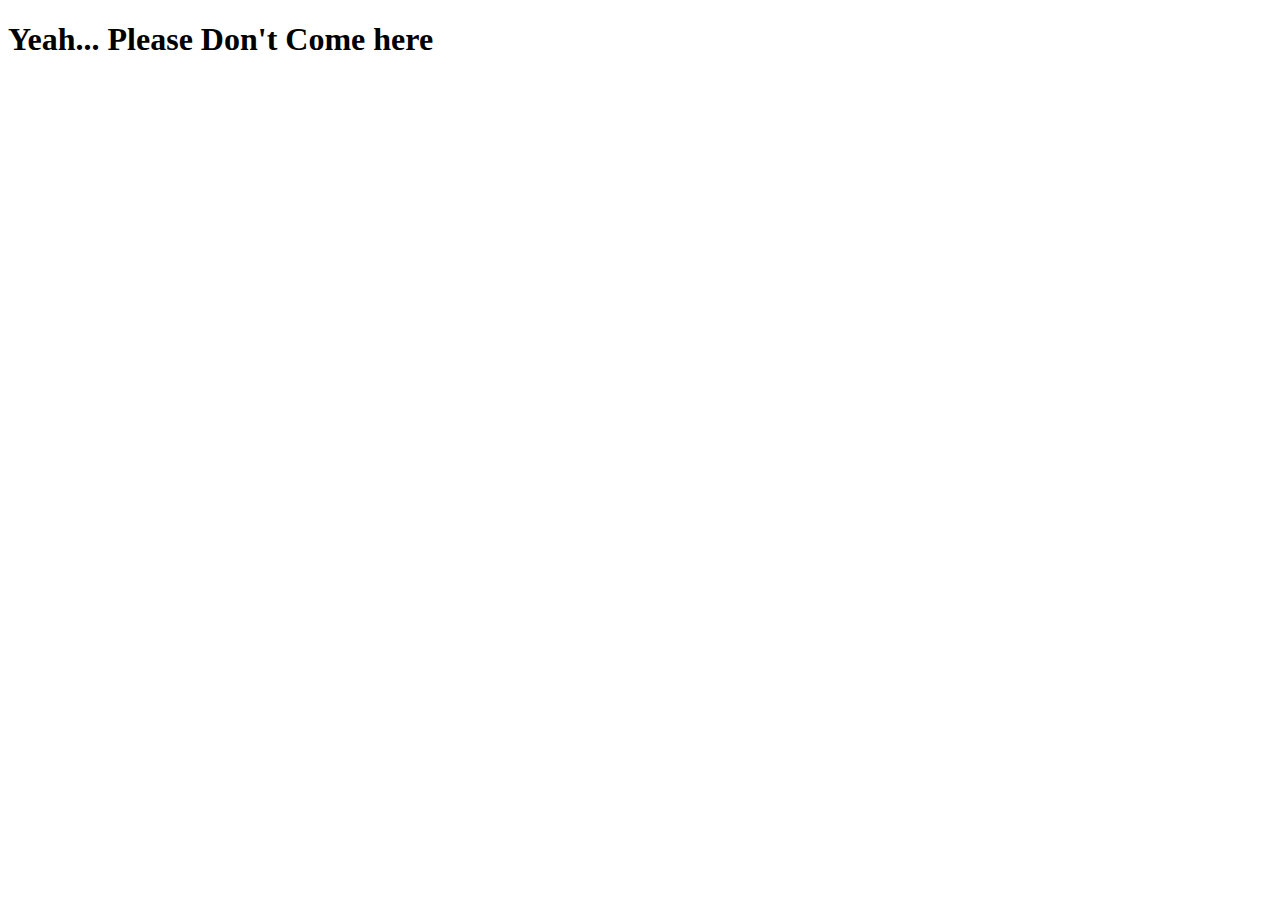
<file: book-online.html>
<!DOCTYPE html>
<html lang="en">
<head>
    <meta charset="UTF-8">
    <meta name="viewport" content="width=device-width, initial-scale=1.0">
    <title>Document</title>
</head>
<body>
    <h1>Yeah... Please Don't Come here</h1>
</body>
</html>
</file>
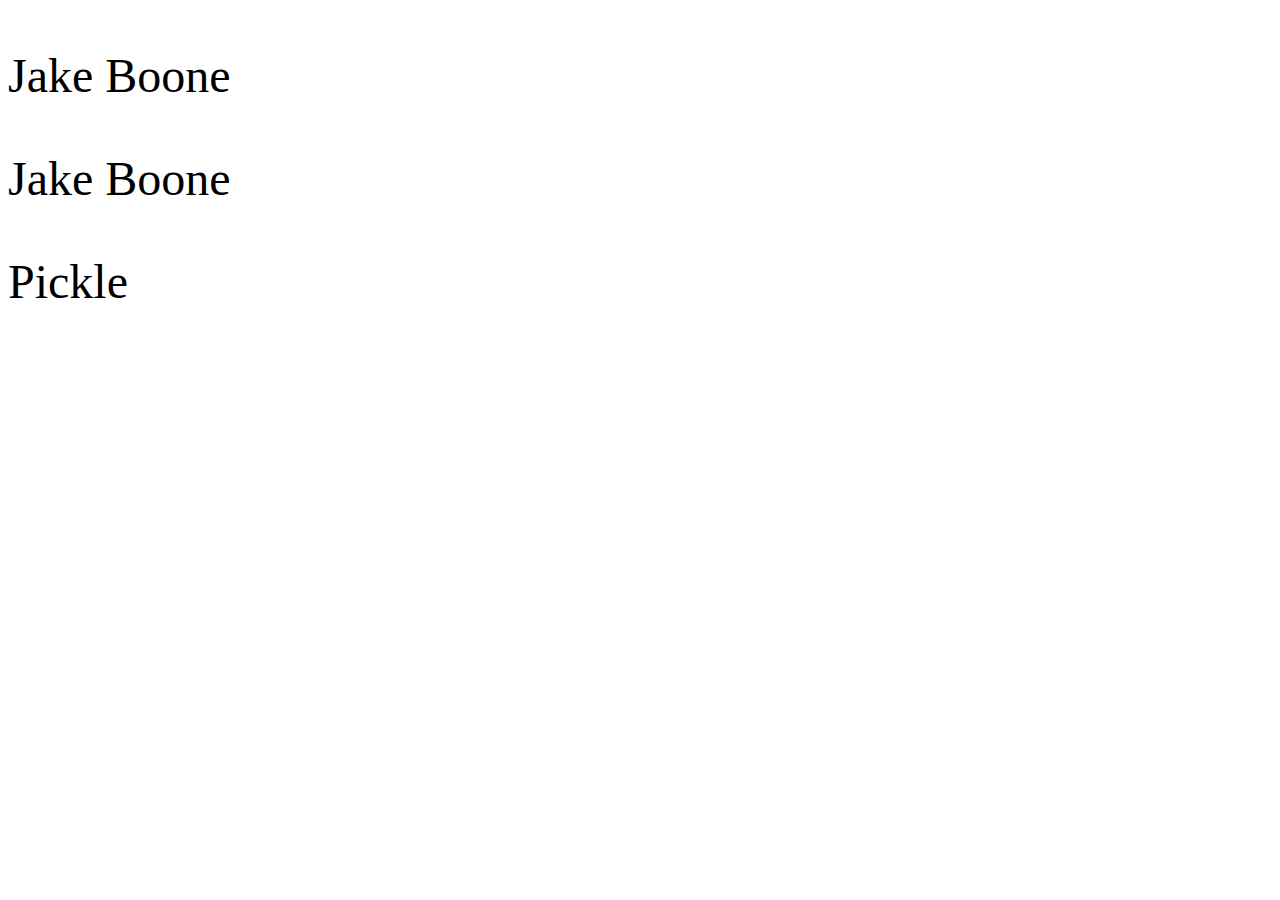
<file: fontcraziness.html>
<!DOCTYPE html>
<html lang="en">
<head>
    <meta charset="UTF-8">
    <meta name="viewport" content="width=, initial-scale=1.0">
    <title>Document</title>
    <style>
        .badsize {
            font-size: 3rem;
        }

        .goodsize {
            font-size: 3rem;
        }
       /* rem is 3 times the standard font-size, 16px */
       /* pixels (px) are an absolute font-size. Relative is more useful / better for the visually impaired / 20px will be 20*.0625 in rem or em*/
       
        .mybox {
            font-size: 2em;
        }
        /* ems will compound on top of other ems previously used in the HTML. If you use an rem (a root em) then it will refer back to the rem font size you previously used. */
    </style>
</head>
<body>
    <p class="badsize">Jake Boone</p>
    <p class="goodsize">Jake Boone</p>
    <div class="mybox">
        <p class="goodsize">Pickle</p></div>
   
</body>
</html>
</file>
